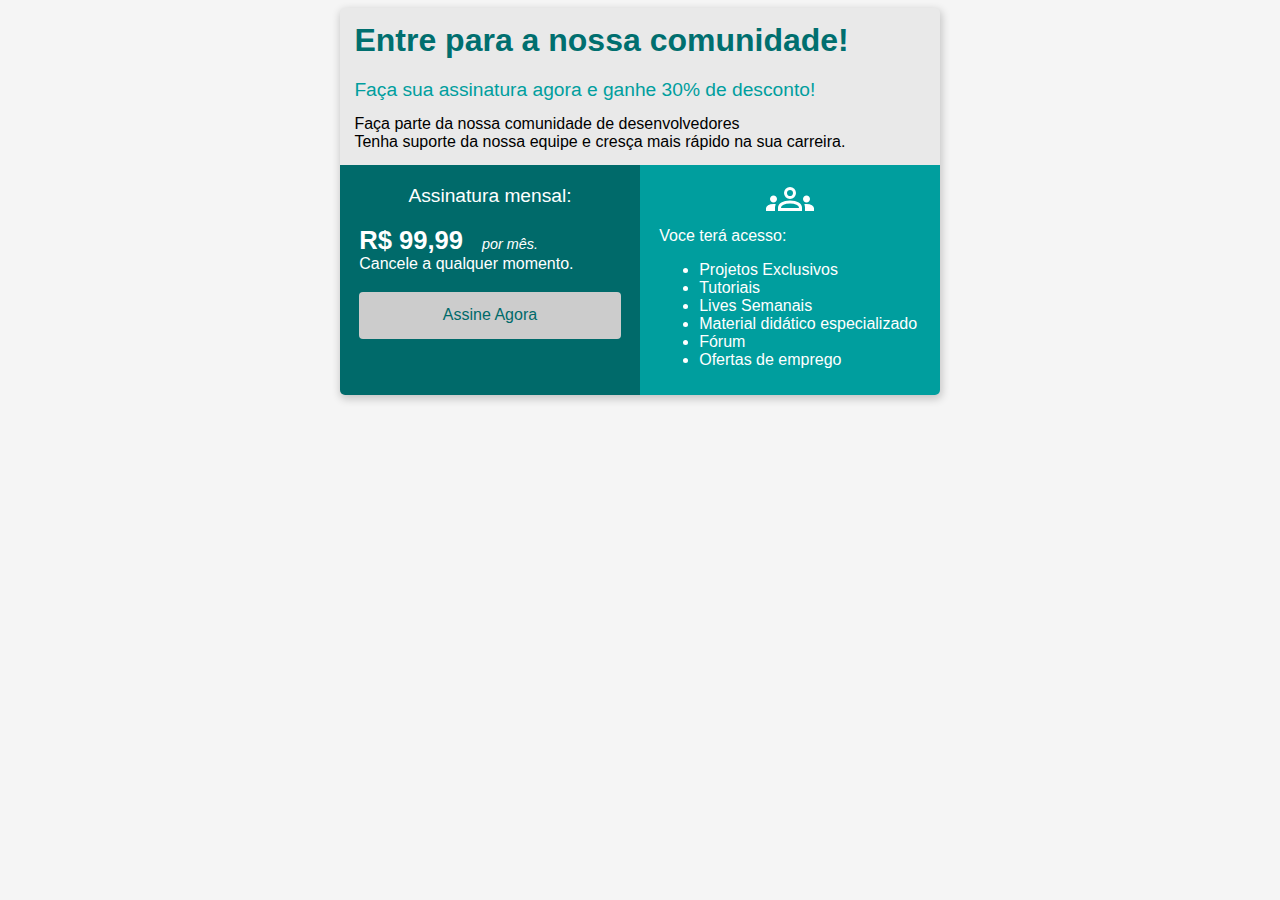
<file: index.html>
<!DOCTYPE html>
<html lang="pt-br">
<head>
    <meta charset="UTF-8">
    <meta name="viewport" content="width=device-width, initial-scale=1.0">
    <link rel="stylesheet" href="assets/css/style.css">
    <title>Bootcamp DevJr - Sistema de Assinatura</title>
</head>
<body>
    <main>
        <div class="container">
            <div class="header">
                <div class="header_title">Entre para a nossa comunidade!</div>
                <div class="header_subtitle">Faça sua assinatura agora e ganhe 30% de desconto!</div>
                <div>
                    Faça parte da nossa comunidade de desenvolvedores <br>
                    Tenha suporte da nossa equipe e cresça mais rápido na sua carreira.
                </div>
            </div>
            <div class="flex_container">
                <div class="col-1">
                    <div class="subscription_title">
                        Assinatura mensal:
                    </div>

                    <div>
                        <span class="price">R$ 99,99</span> 
                        <span class="month">por mês.</span>
                    </div>

                    <div>
                        Cancele a qualquer momento.
                    </div>

                    <a href="register.html"><button>Assine Agora</button></a>
                </div>
                <div class="col-2">
                    <div class="image_group"><object data="./assets/img/groups_48dp_FFFFFF_FILL0_wght400_GRAD0_opsz48.svg" type="image/svg+xml"></object></div>
                    <div>
                        Voce terá acesso:
                    </div>
                    <ul>
                        <li>Projetos Exclusivos</li>
                        <li>Tutoriais</li>
                        <li>Lives Semanais</li>
                        <li>Material didático especializado</li>
                        <li>Fórum</li>
                        <li>Ofertas de emprego</li>
                    </ul>
                </div>
            </div>
        </div>
    </main>
</body>
</html>
</file>
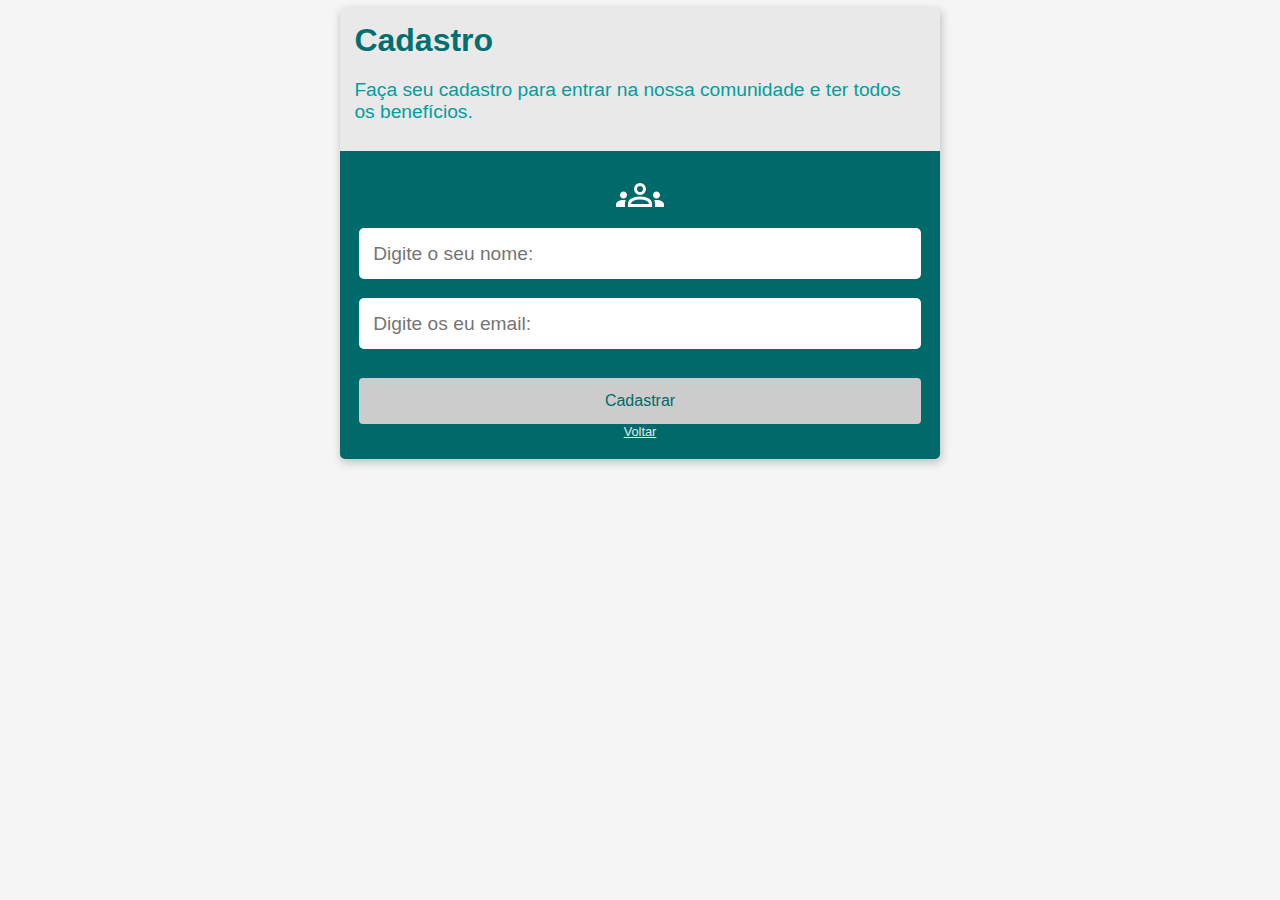
<file: register.html>
<!DOCTYPE html>
<html lang="pt-br">
<head>
    <meta charset="UTF-8">
    <meta name="viewport" content="width=device-width, initial-scale=1.0">
    <link rel="stylesheet" href="assets/css/style.css">
    <title>Bootcamp DevJr - Cadastro</title>
</head>
<body>
    <main>
        <div class="container">
            <div class="header">
                <div class="header_title">
                    Cadastro
                </div>
                <div class="header_subtitle">
                    Faça seu cadastro para entrar na nossa comunidade e ter todos os benefícios.
                </div>
            </div>
            <div class="form_register">
                <object data="./assets/img/groups_48dp_FFFFFF_FILL0_wght400_GRAD0_opsz48.svg" type="image/svg+xml"></object>
                <input type="text" placeholder="Digite o seu nome:">
                <input type="email" placeholder="Digite os eu email:">
                <button>Cadastrar</button>
                <a href="index.html">Voltar</a>
            </div>
    </main>
    
</body>
</html>
</file>
<file: assets/css/style.css>
body {
    background-color: #f5f5f5;
    font-family:'Segoe UI', Tahoma, Geneva, Verdana, sans-serif;
}

input {
    width: 95%;
    height: 22px;
    padding: 0.9rem;
    font-size: 1.2rem;
    border-radius: 5px;
    border: 0;
    margin: 0.6rem;
}

input:focus {
    outline: none;
    box-shadow: 0 0 10px #009e9e;
}

a {
    color: #e9e9e9;
    font-size: 0.8rem;
}

.container {
    background-color: #e9e9e9;
    margin: auto;
    width: 600px;
    box-shadow: 1px 3px 8px 1px rgba(0, 0, 0, 0.2);
    border-radius: 5px;
    overflow: hidden;
}

.header {
    padding: 0.9rem;
}

.header_title {
    color: #006f6f;
    font-size: 2rem;
    font-weight: 700;
    margin-bottom: 1.2rem;
}

.header_subtitle {
    color: #009e9e;
    font-size: 1.2rem;
    font-weight: 500;
    margin-bottom: 0.9rem;
}

.flex_container {
    display: flex;
    justify-content: space-around;
}

.col-1 {
    background-color: #006a6a;
    width: 50%;
    padding: 1.2rem;
    color: #ffffff;
}

.subscription_title {
    font-size: 1.2rem;
    text-align: center;
    margin-bottom: 1.2rem;

}

.price {
    font-size: 1.6rem;
    font-weight: 700;
}

.month {
    font-size: 0.9rem;
    margin-left: 0.9rem;
    font-style: italic;
}

button {
    width: 100%;
    margin-top: 1.2rem;
    padding: 0.9rem 2rem;
    color: #006a6a;
    background-color: #cccccc;
    font-size: 1rem;
    border-radius: 4px;
    border: none;
    cursor: pointer;
    transition: background-color 0.5s ease;
}

button:hover {
    background-color: #e9e9e9;
}

.col-2 {
    background-color: #009e9e;
    width: 50%;
    padding: 0.6rem 1.2rem;
    color: #ffffff;
}

.image_group {
    text-align: center;
}

.form_register {
    display: flex;
    flex-direction: column;
    align-items: center;
    align-content: space-around;
    background-color: #006a6a;
    padding: 1.2rem;

}

@media screen and (max-width: 620px) {
    html {
        font-size: 14px;
    }

    .container {
        width: 95%;
    }

    .header {
        padding: 15px;
    }

    .flex_container {
        flex-direction: column;
    }

    .col-1, .col-2 {
        width: 100%;
        box-sizing: border-box;
    }
}
</file>
